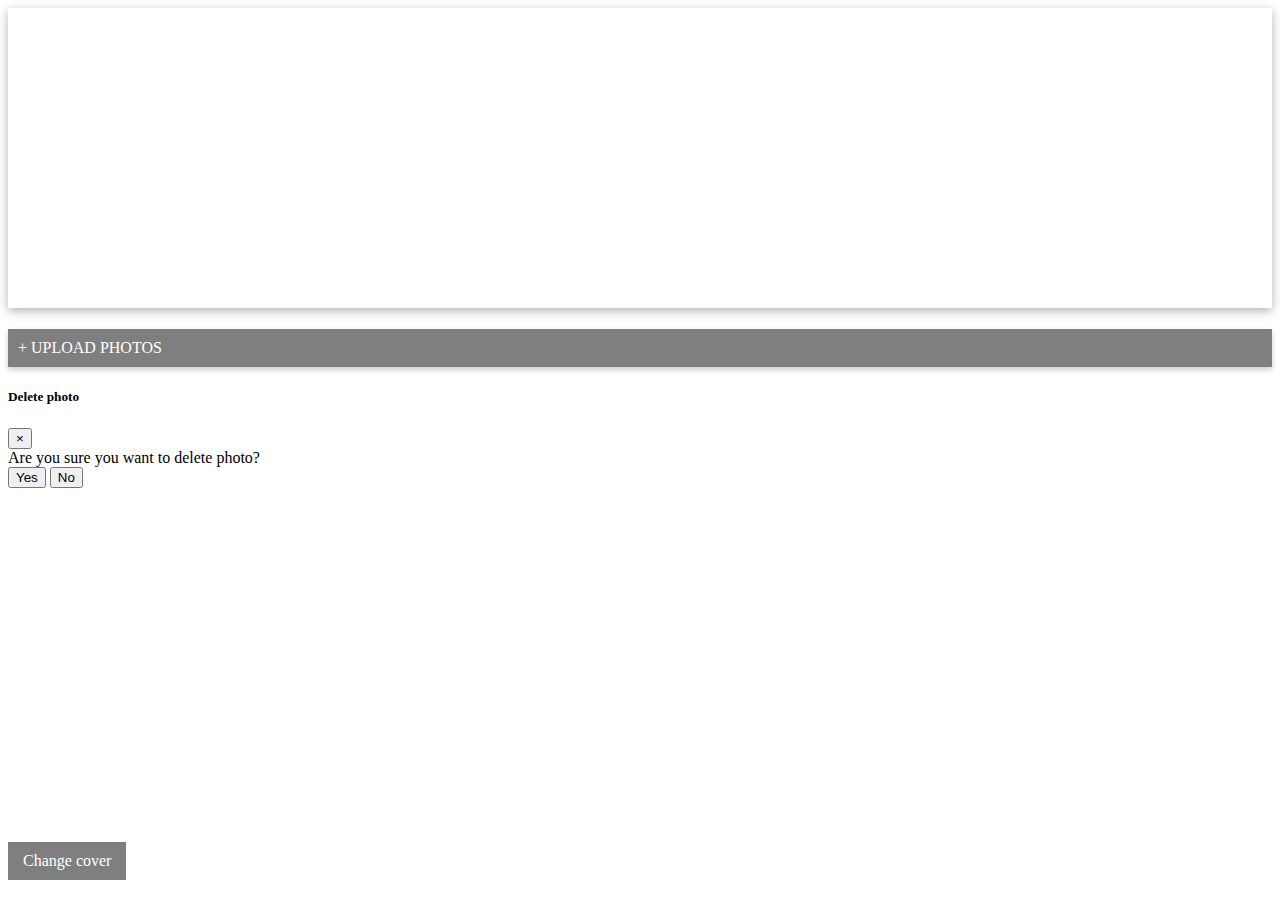
<file: index.html>
<!DOCTYPE html>
<html lang="en">

<head>
    <meta charset="UTF-8">
    <meta name="viewport" content="width=device-width, initial-scale=1.0">
    <meta http-equiv="X-UA-Compatible" content="ie=edge">
    <title>Home</title>
    <link rel="stylesheet" href="https://stackpath.bootstrapcdn.com/bootstrap/4.1.3/css/bootstrap.min.css" integrity="sha384-MCw98/SFnGE8fJT3GXwEOngsV7Zt27NXFoaoApmYm81iuXoPkFOJwJ8ERdknLPMO" crossorigin="anonymous">
    <link rel="stylesheet" href="https://use.fontawesome.com/releases/v5.5.0/css/all.css" integrity="sha384-B4dIYHKNBt8Bc12p+WXckhzcICo0wtJAoU8YZTY5qE0Id1GSseTk6S+L3BlXeVIU" crossorigin="anonymous">

    <link rel="stylesheet" href="css/style.css">
</head>

<body>
    <div class="user-cover">
        <div class="container position-relative h-100">
            <label for="coverImg" class="change-cover-btn">
                <span>Change cover</span>
                <input type="file" name="coverImg" id="coverImg">
            </label>
        </div>
    </div>
    <!-- /.user-cover -->
    <div class="user-navbar">
        <div class="container d-flex justify-content-center">
            <div class="user-ava"></div>
            <!-- /.user-ava -->
        </div>
        <!-- /.container -->
        <div class="container mt-3">
            <h4 class="user-name text-center"></h4>
        </div>
        <!-- /.container -->
    </div>
    <!-- /.user-navbar -->
    <div class="images-wrap mt-4">
        <div class="container mt-4">
            <label for="userPhotos" class="upload-photos text-center">
                <span>+ Upload photos</span>
                <input type="file" name="userPhotos" id="userPhotos" multiple>
            </label>
            <!-- /.upload-photos -->
        </div>
        <div class="container mt-4">
            <div class="row"></div>
            <!-- /.row -->
        </div>
        <!-- /.container -->
    </div>
    <!-- /.images-wrap -->

    <div class="modal fade" id="exampleModalCenter" tabindex="-1" role="dialog" aria-labelledby="exampleModalCenterTitle" aria-hidden="true">
        <div class="modal-dialog modal-dialog-centered" role="document">
            <div class="modal-content">
                <div class="modal-header">
                    <h5 class="modal-title" id="exampleModalCenterTitle">Delete photo</h5>
                    <button type="button" class="close" data-dismiss="modal" aria-label="Close">
                        <span aria-hidden="true">&times;</span>
                    </button>
                </div>
                <div class="modal-body">
                    Are you sure you want to delete photo?
                </div>
                <div class="modal-footer">
                    <button type="button" class="btn btn-primary" data-dismiss="modal" id="submit-delete">Yes</button>
                    <button type="button" class="btn btn-secondary" data-dismiss="modal">No</button>
                </div>
            </div>
        </div>
    </div>
    <!-- / Modal -->

    <script src="https://code.jquery.com/jquery-3.3.1.slim.min.js" integrity="sha384-q8i/X+965DzO0rT7abK41JStQIAqVgRVzpbzo5smXKp4YfRvH+8abtTE1Pi6jizo" crossorigin="anonymous"></script>
    <script src="https://cdnjs.cloudflare.com/ajax/libs/popper.js/1.14.3/umd/popper.min.js" integrity="sha384-ZMP7rVo3mIykV+2+9J3UJ46jBk0WLaUAdn689aCwoqbBJiSnjAK/l8WvCWPIPm49" crossorigin="anonymous"></script>
    <script src="https://stackpath.bootstrapcdn.com/bootstrap/4.1.3/js/bootstrap.min.js" integrity="sha384-ChfqqxuZUCnJSK3+MXmPNIyE6ZbWh2IMqE241rYiqJxyMiZ6OW/JmZQ5stwEULTy" crossorigin="anonymous"></script>

    <script src="js/config/env.js"></script>
    <script src="js/modules/message.js"></script>
    <script src="js/services/user.js"></script>
    <script src="js/ui/user.js"></script>
    <script src="js/ui/image.js"></script>
    <script src="js/controls/home.js"></script>
</body>

</html>
</file>
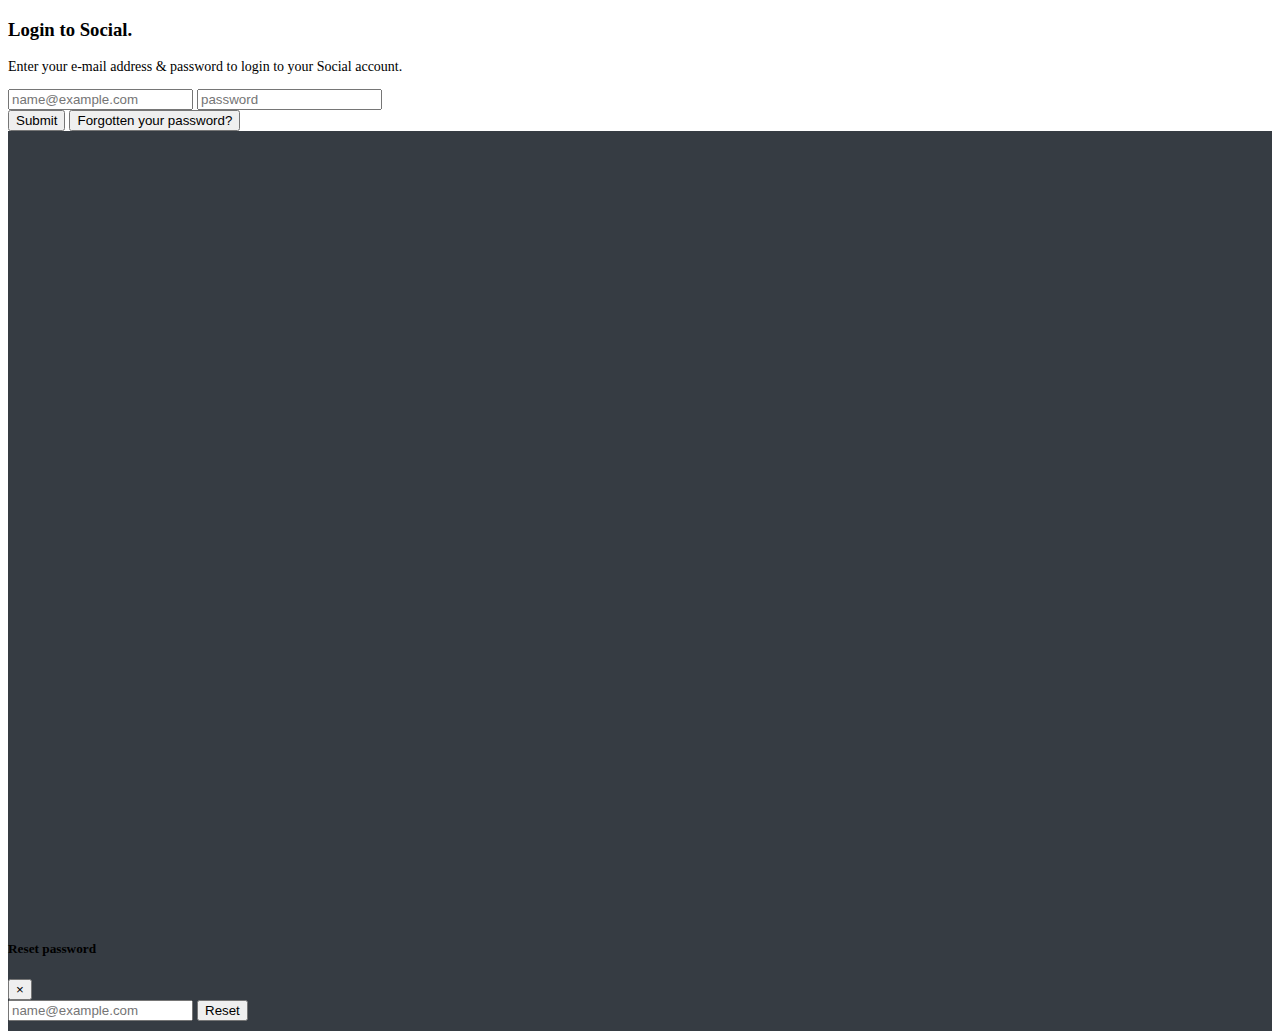
<file: login.html>
<!DOCTYPE html>
<html lang="en">
<head>
    <meta charset="UTF-8">
    <meta name="viewport" content="width=device-width, initial-scale=1.0">
    <meta http-equiv="X-UA-Compatible" content="ie=edge">
    <title>Social network</title>

    <link rel="stylesheet" href="https://stackpath.bootstrapcdn.com/bootstrap/4.1.3/css/bootstrap.min.css" integrity="sha384-MCw98/SFnGE8fJT3GXwEOngsV7Zt27NXFoaoApmYm81iuXoPkFOJwJ8ERdknLPMO" crossorigin="anonymous">

    <link rel="stylesheet" href="css/style.css">
</head>
<body>
    <div class="auth-wrap d-flex">
        <div class="auth-form col col-6 mx-auto my-auto">
            <h3>Login to Social.</h3>
            <p class="text-secondary">Enter your e-mail address & password to login to your Social account.</p>
            <form name="loginForm" novalidate>
                <div class="form-group">
                    <input type="email" class="form-control form-control-sm" id="email" placeholder="name@example.com" required data-pattern="^\S+@[a-z]+\.[a-z]+$">
                    <input type="password" class="form-control form-control-sm mt-3" id="password" placeholder="password" required data-pattern="\S+">
                    <div class="d-flex mt-5">
                        <button type="submit" class="btn btn-primary btn-sm">Submit</button>
                        <button type="button" data-toggle="modal" data-target=".reset-password-modal" class="btn btn-link btn-sm ml-auto">Forgotten your password?</button>
                    </div>
                </div>
            </form>
        </div>
        <!-- /.auth-form -->
        <div class="auth-bg col col-6">

        </div>
        <!-- /.auth-bg -->
    </div>
    <!-- /.auth-wrap -->

    <!-- Modal reset password -->
    <div class="modal fade reset-password-modal" tabindex="-1" role="dialog">
        <div class="modal-dialog" role="document">
            <div class="modal-content">
            <div class="modal-header">
                <h5 class="modal-title">Reset password</h5>
                <button type="button" class="close" data-dismiss="modal" aria-label="Close">
                <span aria-hidden="true">&times;</span>
                </button>
            </div>
            <div class="modal-body">
                <form>
                    <input type="email" class="form-control form-control-sm" id="email" placeholder="name@example.com">
                    <button type="submit" class="btn btn-primary btn-sm mt-3">Reset</button>
                </form>
            </div>
            </div>
        </div>
    </div>

    <script src="https://code.jquery.com/jquery-3.3.1.slim.min.js" integrity="sha384-q8i/X+965DzO0rT7abK41JStQIAqVgRVzpbzo5smXKp4YfRvH+8abtTE1Pi6jizo" crossorigin="anonymous"></script>
    <script src="https://cdnjs.cloudflare.com/ajax/libs/popper.js/1.14.3/umd/popper.min.js" integrity="sha384-ZMP7rVo3mIykV+2+9J3UJ46jBk0WLaUAdn689aCwoqbBJiSnjAK/l8WvCWPIPm49" crossorigin="anonymous"></script>
    <script src="https://stackpath.bootstrapcdn.com/bootstrap/4.1.3/js/bootstrap.min.js" integrity="sha384-ChfqqxuZUCnJSK3+MXmPNIyE6ZbWh2IMqE241rYiqJxyMiZ6OW/JmZQ5stwEULTy" crossorigin="anonymous"></script>

    <script src="js/config/env.js"></script>
    <script src="js/modules/validation.js"></script>
    <script src="js/modules/message.js"></script>
    <script src="js/services/auth.js"></script>
    <script src="js/controls/login.js"></script>
</body>
</html>
</file>
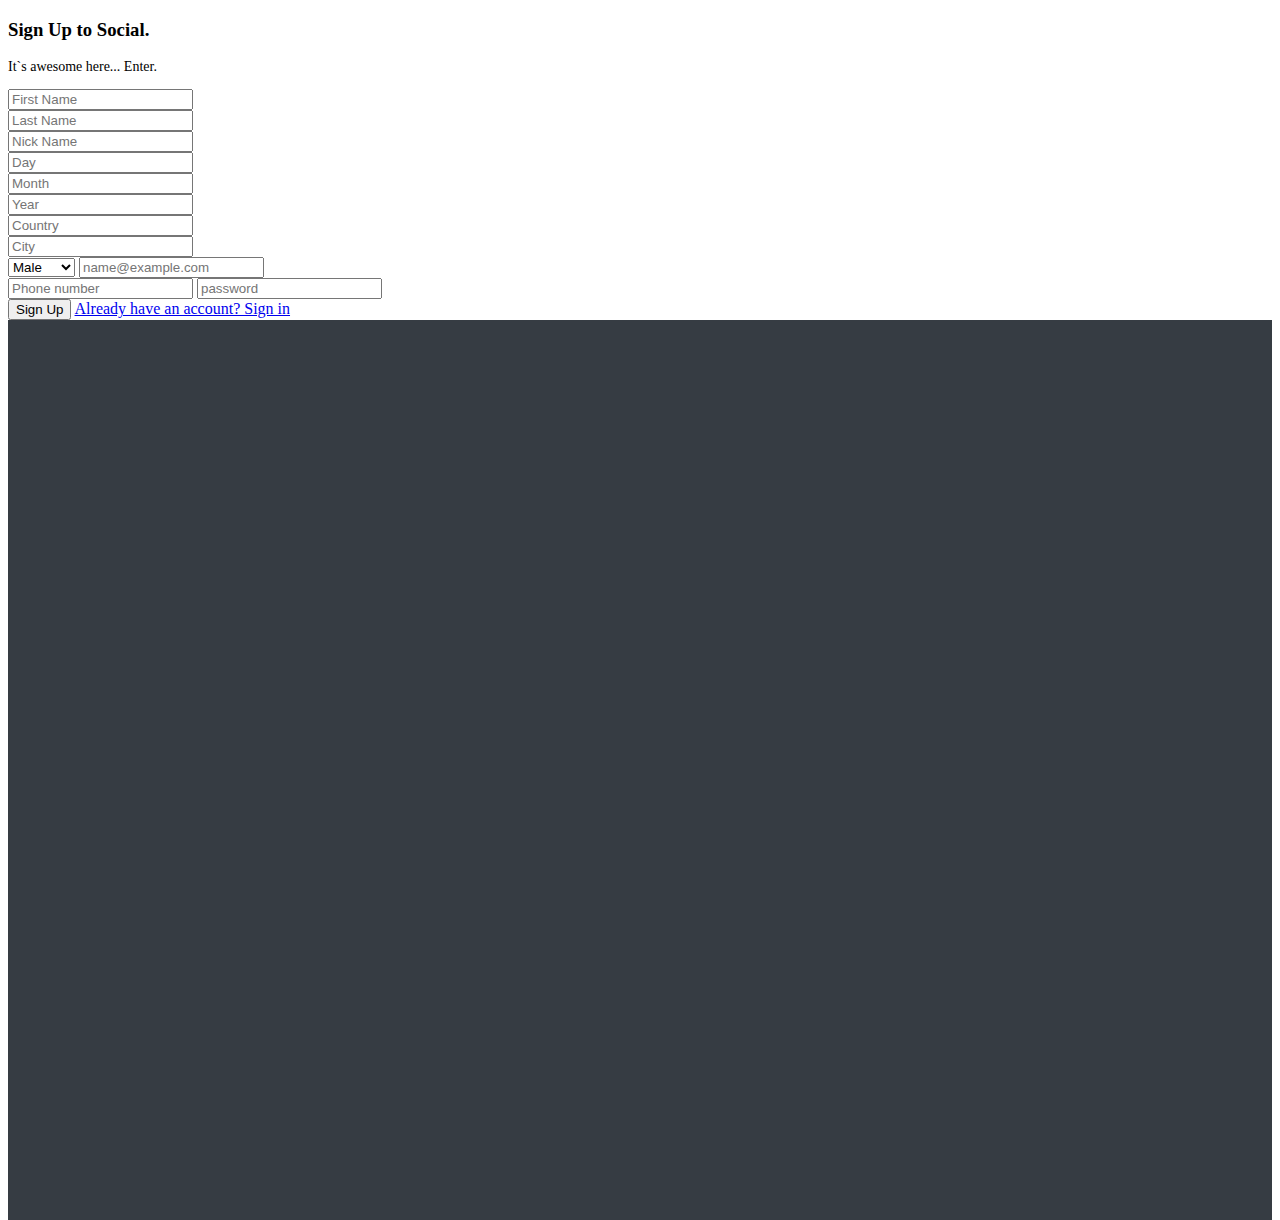
<file: register.html>
<!DOCTYPE html>
<html lang="en">
<head>
    <meta charset="UTF-8">
    <meta name="viewport" content="width=device-width, initial-scale=1.0">
    <meta http-equiv="X-UA-Compatible" content="ie=edge">
    <title>Social network</title>

    <link rel="stylesheet" href="https://stackpath.bootstrapcdn.com/bootstrap/4.1.3/css/bootstrap.min.css" integrity="sha384-MCw98/SFnGE8fJT3GXwEOngsV7Zt27NXFoaoApmYm81iuXoPkFOJwJ8ERdknLPMO" crossorigin="anonymous">

    <link rel="stylesheet" href="css/style.css">
</head>
<body>
    <div class="auth-wrap d-flex">
        <div class="auth-form col col-6 mx-auto my-auto">
            <h3>Sign Up to Social.</h3>
            <p class="text-secondary">It`s awesome here... Enter.</p>
            <form name="signUpForm" novalidate>
                <div class="form-group">
                    <div class="row">
                        <div class="col col-6">
                            <input type="text" class="form-control form-control-sm" id="first_name" placeholder="First Name">
                        </div>
                        <div class="col col-6">
                            <input type="text" class="form-control form-control-sm" id="last_name" placeholder="Last Name">
                        </div>
                    </div>

                    <input type="text" class="form-control form-control-sm mt-3" id="nick_name" placeholder="Nick Name">

                    <div class="row mt-3">
                        <div class="col col-4">
                            <input type="text" class="form-control form-control-sm" id="day_of_birth" placeholder="Day">
                        </div>
                        <div class="col col-4">
                            <input type="text" class="form-control form-control-sm" id="month_of_birth" placeholder="Month">
                        </div>
                        <div class="col col-4">
                            <input type="text" class="form-control form-control-sm" id="year_of_birth" placeholder="Year">
                        </div>
                    </div>

                    <div class="row mt-3">
                        <div class="col col-6">
                            <input type="text" class="form-control form-control-sm" id="country" placeholder="Country">
                        </div>
                        <div class="col col-6">
                            <input type="text" class="form-control form-control-sm" id="city" placeholder="City">
                        </div>
                    </div>

                    <select name="gender" id="gender" class="form-control form-control-sm mt-3">
                        <option value="male">Male</option>
                        <option value="male">Female</option>
                    </select>

                    <input type="email" class="form-control form-control-sm mt-3" id="email" placeholder="name@example.com" required data-pattern="^\S+@[a-z]+\.[a-z]+$">
                    <input type="text" class="form-control form-control-sm mt-3" id="phone" placeholder="Phone number">
                    <input type="password" class="form-control form-control-sm mt-3" id="password" placeholder="password" required data-pattern="\S+">
                    <div class="d-flex mt-5">
                        <button type="submit" class="btn btn-primary btn-sm">Sign Up</button>
                        <a href="login.html" class="btn btn-link btn-sm ml-auto">Already have an account? Sign in</a>
                    </div>
                </div>
            </form>
        </div>
        <!-- /.auth-form -->
        <div class="auth-bg col col-6">

        </div>
        <!-- /.auth-bg -->
    </div>
    <!-- /.auth-wrap -->

    <script src="https://code.jquery.com/jquery-3.3.1.slim.min.js" integrity="sha384-q8i/X+965DzO0rT7abK41JStQIAqVgRVzpbzo5smXKp4YfRvH+8abtTE1Pi6jizo" crossorigin="anonymous"></script>
    <script src="https://cdnjs.cloudflare.com/ajax/libs/popper.js/1.14.3/umd/popper.min.js" integrity="sha384-ZMP7rVo3mIykV+2+9J3UJ46jBk0WLaUAdn689aCwoqbBJiSnjAK/l8WvCWPIPm49" crossorigin="anonymous"></script>
    <script src="https://stackpath.bootstrapcdn.com/bootstrap/4.1.3/js/bootstrap.min.js" integrity="sha384-ChfqqxuZUCnJSK3+MXmPNIyE6ZbWh2IMqE241rYiqJxyMiZ6OW/JmZQ5stwEULTy" crossorigin="anonymous"></script>

</body>
</html>
</file>
<file: css/style.css>
.auth-wrap {
    height: 100vh;
    min-height: 600px;
}

.auth-wrap>.auth-bg {
    height: 100%;
}

.auth-bg {
    background: #363c43;
}

.auth-form {
    max-width: 400px;
}

.auth-form p {
    font-size: 14px;
}

.message-container {
    position: fixed;
    bottom: 50px;
    right: 50px;
    z-index: 999;
    max-width: 500px;
    width: 100%;
}

.user-cover {
    height: 300px;
    box-shadow: 0 3px 10px rgba(0, 0, 0, .3);
}

.user-ava img {
    width: 150px;
    height: 150px;
    border-radius: 50%;
    margin-top: -75px;
}

.img-wrap {
    display: block;
    height: 250px;
    overflow: hidden;
    text-align: center;
    border-radius: 5px;
    background: #000;
    margin-bottom: 20px;
    position: relative;
}

.img-wrap img {
    height: 100%;
    width: auto;
    max-width: none;
    position: relative;
    top: 50%;
    transform: translateY(-50%);
    transition: all .2s ease-in;
}

.on-hover {
    position: absolute;
    top: 0;
    left: 0;
    width: 100%;
    height: 100%;
    background: rgba(0, 0, 0, .3);
    opacity: 0;
    transition: all .2s ease-in;
    padding: 20px;
    color: #fff;
    font-size: 14px;
}

.on-hover i {
    font-size: 20px;
}

.on-hover span i {
    margin-right: 10px;
}

.img-wrap:hover img {
    transform: translateY(-50%) scale(1.1);
}

.img-wrap:hover .on-hover {
    opacity: 1;
}

input[type="file"] {
    display: none;
}

.change-cover-btn {
    padding: 10px 15px;
    background-color: rgba(0, 0, 0, .5);
    color: #fff;
    text-align: center;
    position: absolute;
    bottom: 20px;
    cursor: pointer;
}

.fa-trash-alt::before {
    cursor: pointer;
}


/* Upload photos */

.upload-photos {
    display: block;
    padding: 10px;
    background: rgba(0, 0, 0, .5);
    box-shadow: 0 3px 6px rgba(0, 0, 0, .2);
    text-transform: uppercase;
    color: #fff;
    cursor: pointer;
}
</file>
